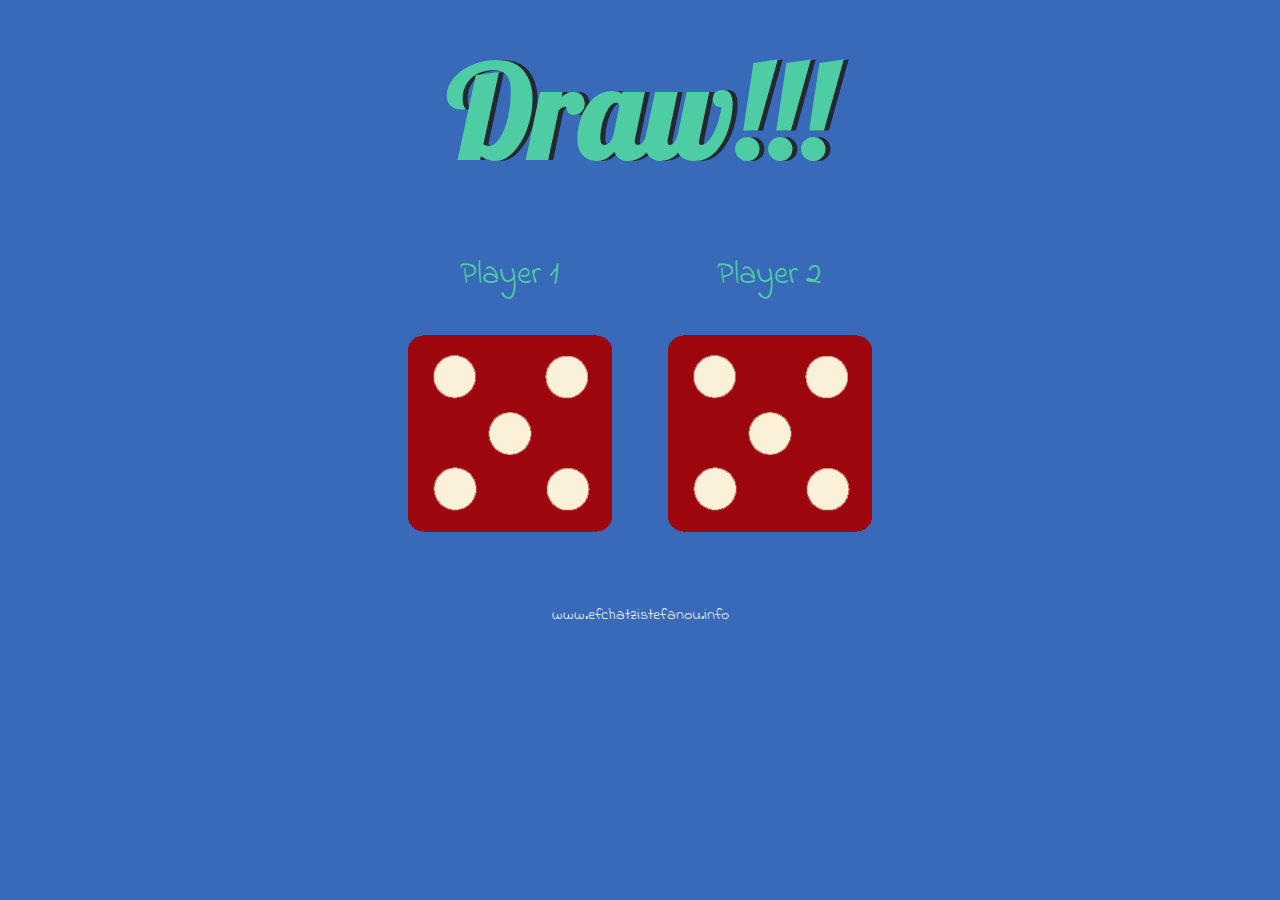
<file: index.html>
<!DOCTYPE html>
<html lang="en" dir="ltr">
  <head>
    <meta charset="utf-8" />
    <title>Dicee</title>
    <link rel="stylesheet" href="styles.css" />
    <link
      href="https://fonts.googleapis.com/css?family=Indie+Flower|Lobster"
      rel="stylesheet"
    />
  </head>
  <body>
    
    <div class="container">
      <h1>Refresh Me</h1>

      <div class="dice">
        <p>Player 1</p>
        <img class="img1" src="images/dice6.png" />
      </div>

      <div class="dice">
        <p>Player 2</p>
        <img class="img2" src="images/dice6.png" />
      </div>
    </div>
    <script src = "index.js"></script>
    <footer>www.efchatzistefanou.info</footer>
  </body>
</html>
</file>
<file: styles.css>
.container {
  width: 70%;
  margin: auto;
  text-align: center;
}

.dice {
  text-align: center;
  display: inline-block;

}

body {
  background-color: #386ab9;
}

h1 {
  margin: 30px;
  font-family: 'Lobster', cursive;
  text-shadow: 5px 0 #232931;
  font-size: 8rem;
  color: #4ECCA3;
}

p {
  font-size: 2rem;
  color: #4ECCA3;
  font-family: 'Indie Flower', cursive;
}

img {
  width: 80%;
}

footer {
  margin-top: 5%;
  color: #EEEEEE;
  text-align: center;
  font-family: 'Indie Flower', cursive;

}
</file>
